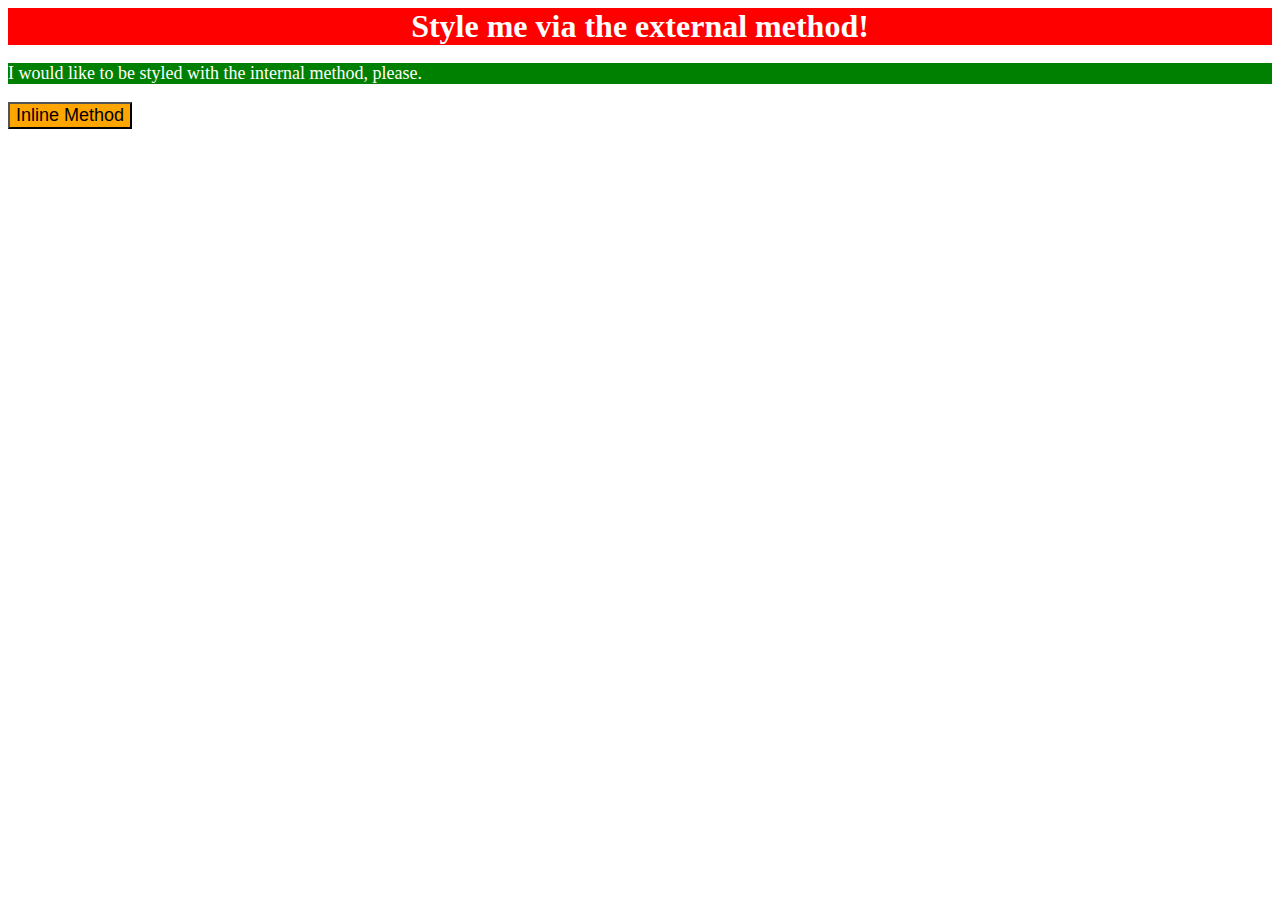
<file: foundations/01-css-methods/index.html>
<!DOCTYPE html>
<html lang="en">
  <head>
    <meta charset="UTF-8">
    <meta http-equiv="X-UA-Compatible" content="IE=edge">
    <meta name="viewport" content="width=device-width, initial-scale=1.0">
    <title>Methods for Adding CSS</title>

    <!-- For External CSS -->
    <link rel="stylesheet" href="./css-styling.css">

    <!-- For Internal CSS -->
    <style>
      p {
        background-color: green;
        color: white;
        font-size: 18px;
      }
    </style>
 
  </head>
  <body>
    <div>Style me via the external method!</div>
    <p>I would like to be styled with the internal method, please.</p>

    <!-- For Inline CSS -->
    <button style="background-color: orange; font-size: 18px;">Inline Method</button>

  </body>
</html>
</file>
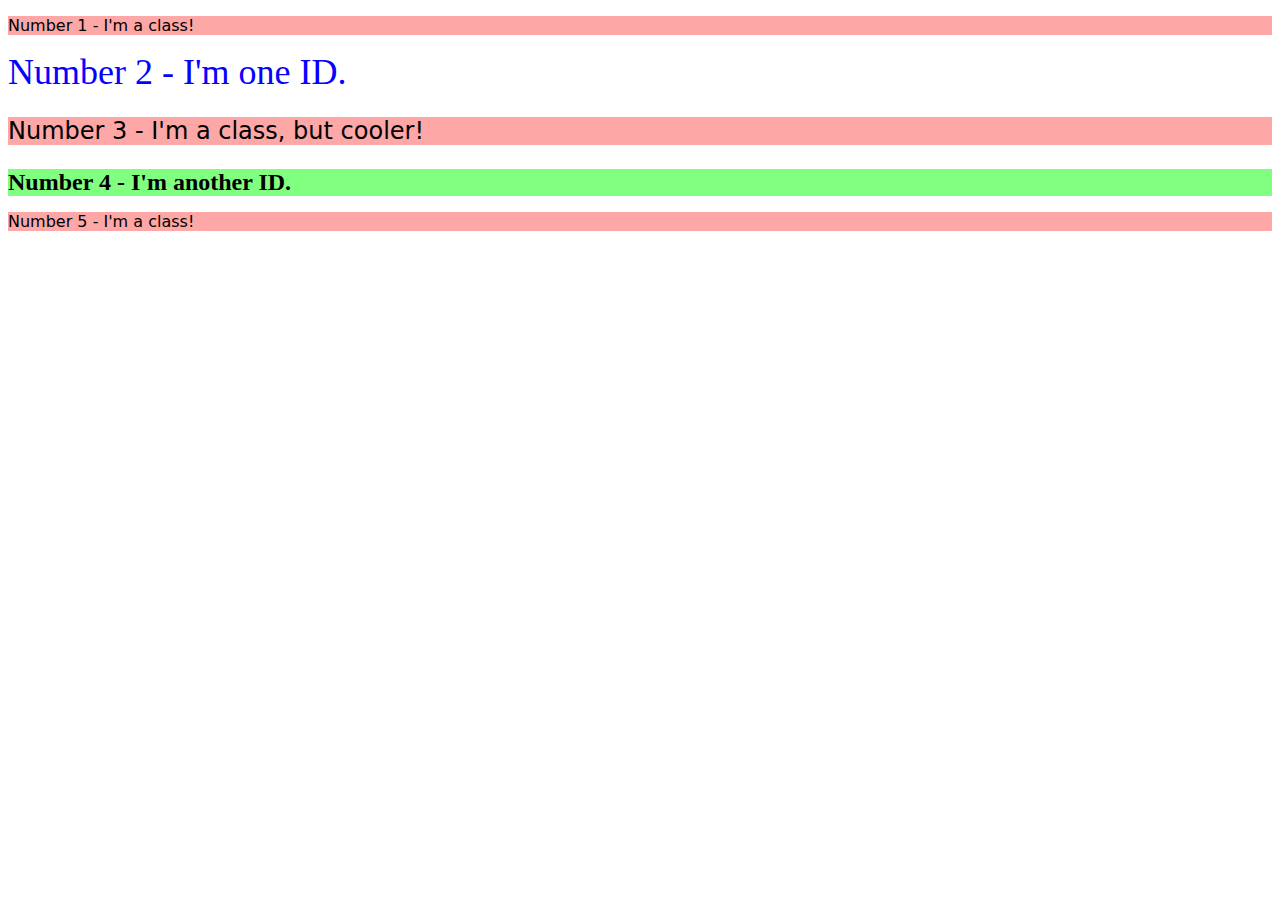
<file: foundations/02-class-id-selectors/index.html>
<!DOCTYPE html>
<html lang="en">
  <head>
    <meta charset="UTF-8">
    <meta http-equiv="X-UA-Compatible" content="IE=edge">
    <meta name="viewport" content="width=device-width, initial-scale=1.0">
    <title>Class and ID Selectors</title>
    <link rel="stylesheet" href="style.css">
  </head>
  <body>
    <p class="odd">Number 1 - I'm a class!</p>
    <div id="id_one">Number 2 - I'm one ID.</div>
    <p class="odd cool">Number 3 - I'm a class, but cooler!</p>
    <div class="cool" id="id_two">Number 4 - I'm another ID.</div>
    <p class="odd">Number 5 - I'm a class!</p>
  </body>
</html>
</file>
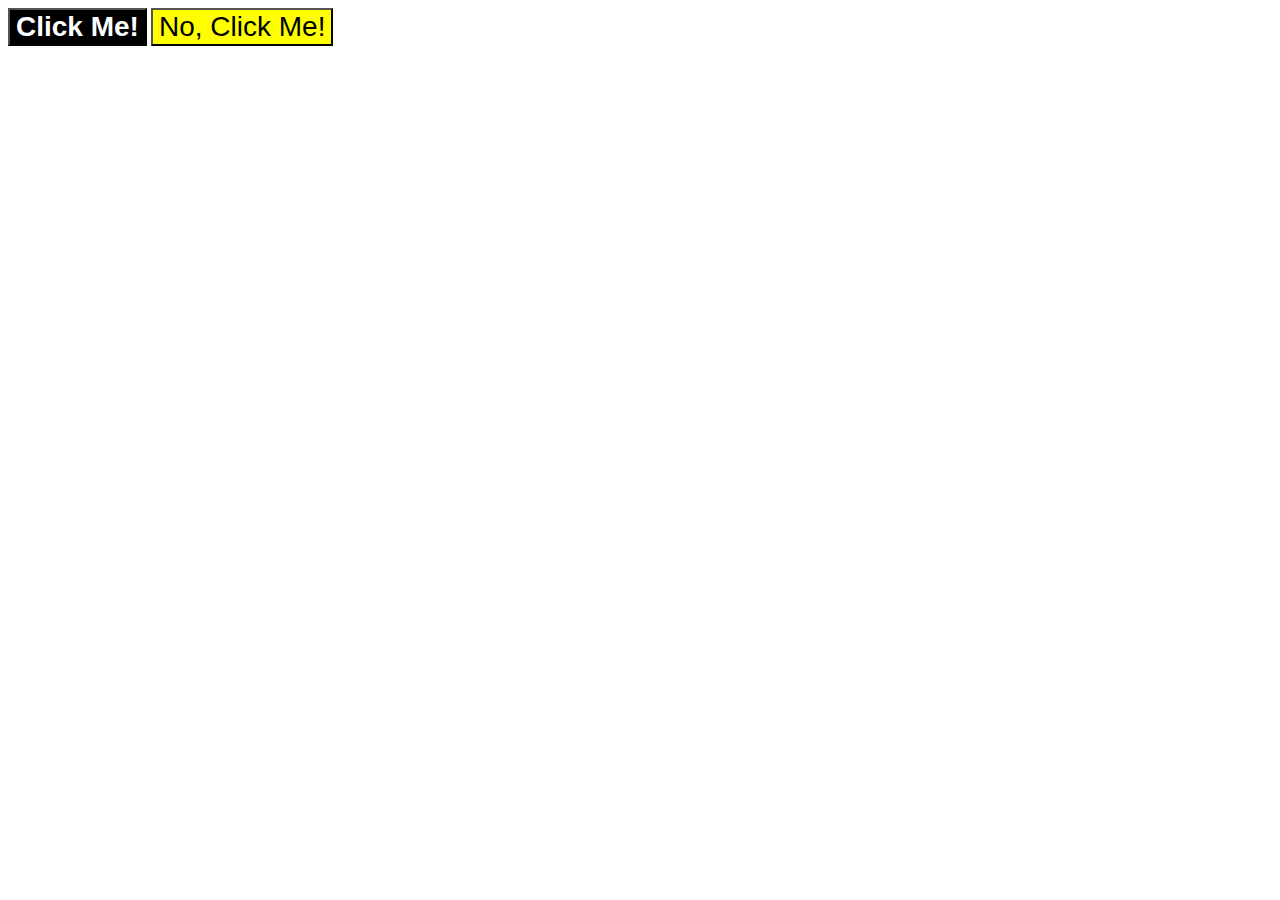
<file: foundations/03-grouping-selectors/index.html>
<!DOCTYPE html>
<html lang="en">
  <head>
    <meta charset="UTF-8">
    <meta http-equiv="X-UA-Compatible" content="IE=edge">
    <meta name="viewport" content="width=device-width, initial-scale=1.0">
    <title>Grouping Selectors</title>
    <link rel="stylesheet" href="style.css">
  </head>
  <body>
    <button class="black">Click Me!</button>
    <button class="yellow">No, Click Me!</button>
  </body>
</html>
</file>
<file: foundations/01-css-methods/css-styling.css>
div {
    background-color: red;
    color: white;
    font-size: 32px;
    text-align: center;
    font-weight: bold;
}
</file>
<file: foundations/02-class-id-selectors/style.css>
.odd {
    background-color: #fea7a7;
    font-family: Verdana, "DejaVu Sans", sans-serif;
}

.cool {
    font-size: 24px;
}

#id_one {
    color: #0600ff;
    font-size: 36px;
}

#id_two {
    background-color: #80ff80;
    font-weight: bold;
}
</file>
<file: foundations/03-grouping-selectors/style.css>
.black {
    background-color: black;
    color: white;
    font-weight: bold;
}

.yellow {
    background-color: yellow;
}

.black, .yellow {
    font-size: 28px;
    font-family: Helvetica, "Times New Roman", sans-serif;
}
</file>
